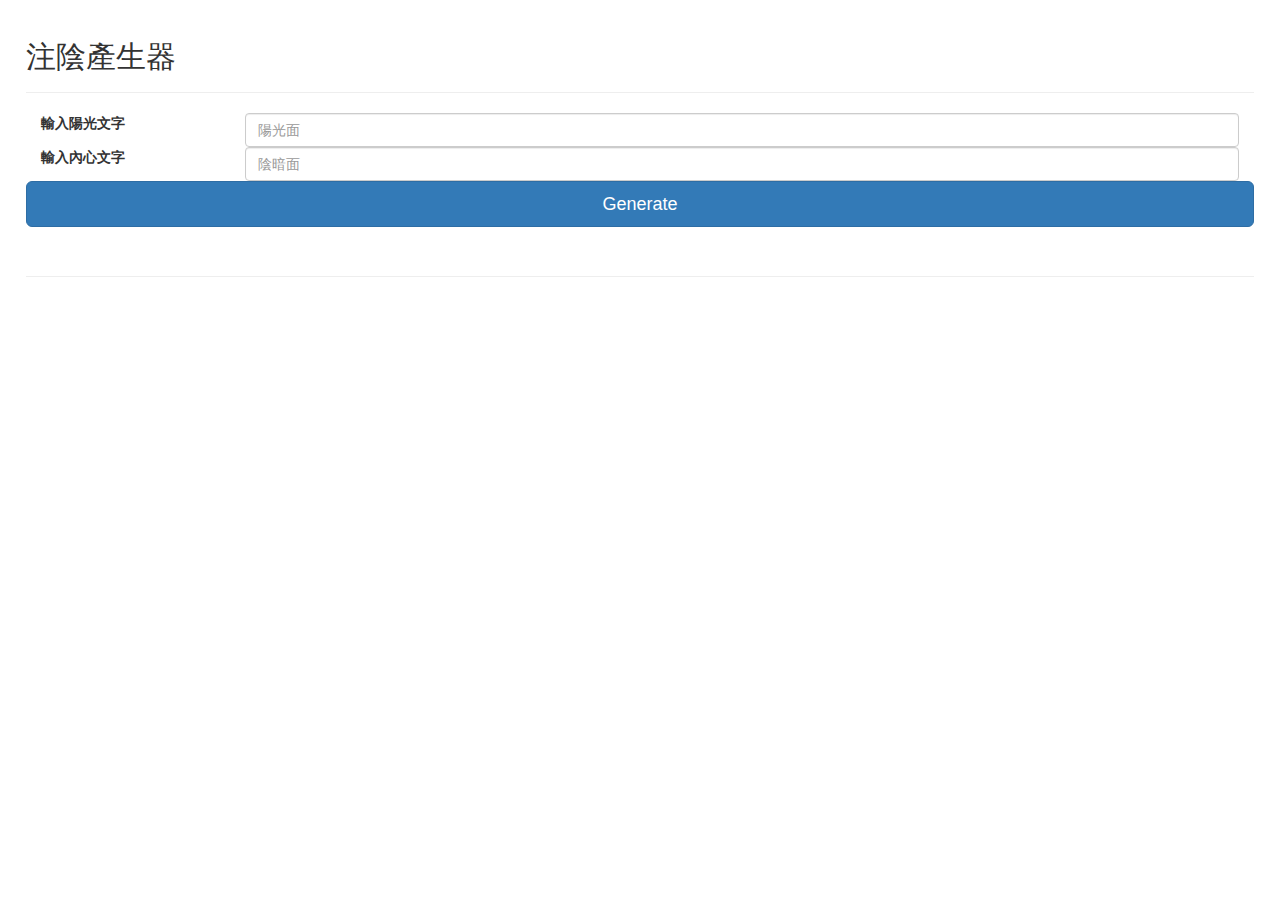
<file: PinInWeb/index.html>
﻿<!DOCTYPE html>
<html xmlns="http://www.w3.org/1999/xhtml">
<head>
    <meta http-equiv="Content-Type" content="text/html; charset=utf-8">
    <title>注陰產生器</title>
    <link href="Content/bootstrap.min.css" rel="stylesheet" type="text/css" />
    <link href="Content/mycustomize.css" rel="stylesheet" type="text/css" />

    <!--open graph -->

    <meta property="og:description" content="勇ㄎㄡˇ敢ㄕˋ表ㄒㄧㄣ達ㄈㄟ卻又不敢承認，愛在心裡口難開？讓注陰產生器來幫助您！^_____^" />
  
    <meta property="og:title" content="注陰產生器"/>
    <meta property="og:url" content="http://cin.azurewebsites.net/"/>
    <meta property="og:site_name" content="注陰產生器"/>

    <meta property="og:image" content="http://cin.azurewebsites.net/image1.png"/>
    <meta name="viewport" content="width=device-width, initial-scale=1"/>
    

</head>
<body>
    
    <div>
        <div class="page-header">
            <h2>注陰產生器</h2>
        </div>
            <form>
                <div class="form-group">
                    <label for="normal" class="col-lg-2 control-label">輸入陽光文字</label>
                    <div class="col-lg-10">
                        <input type="text" class="form-control" id="normal" placeholder="陽光面">
                    </div>
                </div>
                <div class="form-group">
                    <label for="joke" class="col-lg-2 control-label">輸入內心文字</label>
                    <div class="col-lg-10">
                        <input type="text" class="form-control" id="joke" placeholder="陰暗面">
                    </div>
                    <br></br>
                </div>
                
                <div class="form-group">
                    
                    <input type="button" value="Generate" class="btn btn-primary btn-lg btn-block" onclick="find();" />


                    <div class="page-header">
                        <H4 id="jokefun"></H4>


                    </div>
                </div>
         
</form>
        </div>

    <script src="http://ajax.aspnetcdn.com/ajax/jQuery/jquery-2.0.3.min.js"></script>
    <script>
    var uri = 'api/pinin';

    $(document).ready(function () {
        
    });

    function formatItem(item) {
      return item.Name + ': $' + item.Price;
    }
      

    function find() {
        var normal = escape($('#normal').val());
        var joke = escape($('#joke').val());
        $.getJSON(uri + '?original=' + normal + '&joke=' + joke)
          .done(function (data) {
              $('#jokefun').text(data);
          })
          .fail(function (jqXHR, textStatus, err) {
              $('#jokefun').text('Error: ' + err);
          });
    }
    (function (i, s, o, g, r, a, m) {
        i['GoogleAnalyticsObject'] = r; i[r] = i[r] || function () {
            (i[r].q = i[r].q || []).push(arguments)
        }, i[r].l = 1 * new Date(); a = s.createElement(o),
        m = s.getElementsByTagName(o)[0]; a.async = 1; a.src = g; m.parentNode.insertBefore(a, m)
    })(window, document, 'script', '//www.google-analytics.com/analytics.js', 'ga');

    ga('create', 'UA-63865004-1', 'auto');
    ga('send', 'pageview');


    


    </script>
    <script src="Scripts/jquery-1.9.1.min.js"></script>
    <script src="Scripts/bootstrap.min.js"></script>
    
</body>
</html>
</file>
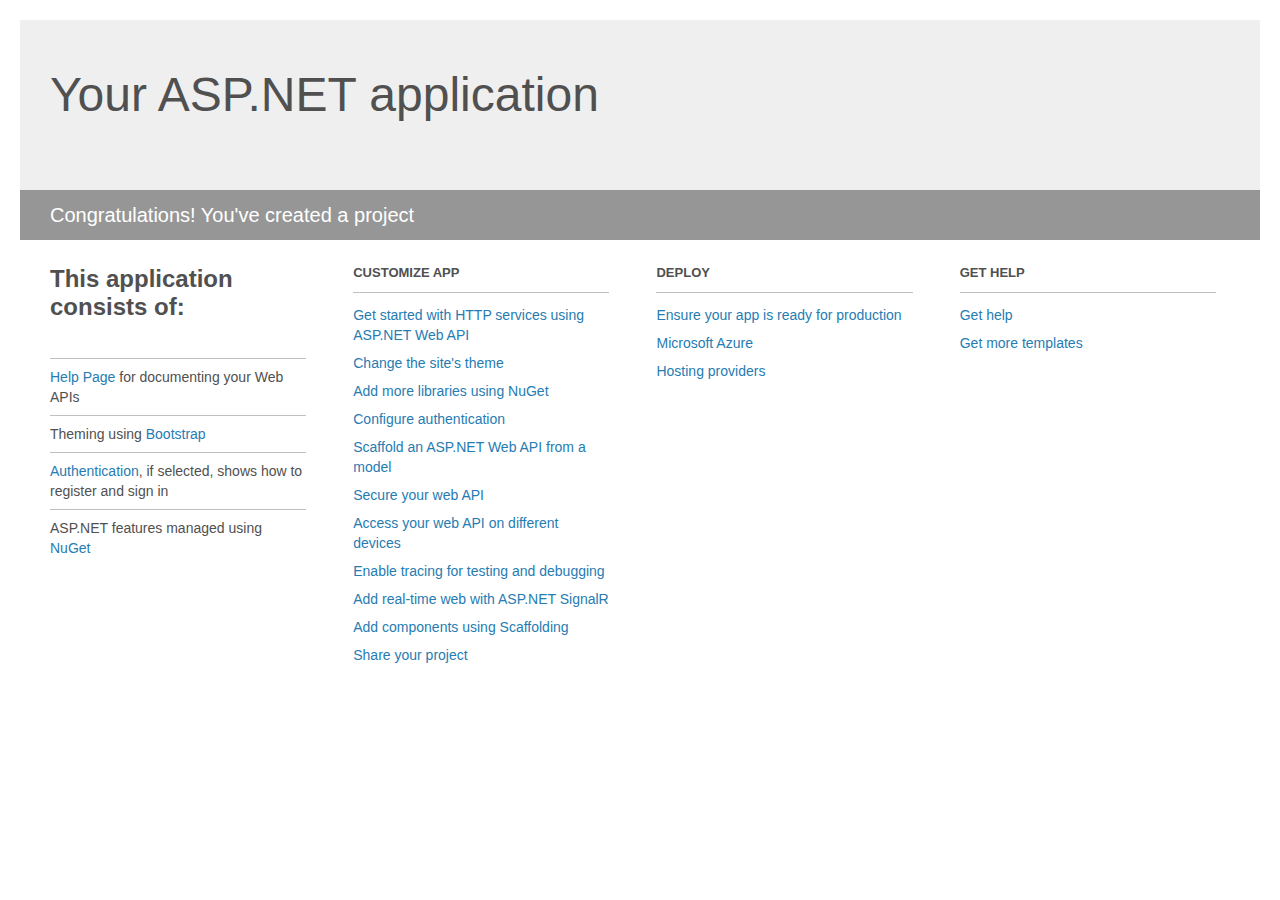
<file: HomeWeb/Project_Readme.html>
﻿<!DOCTYPE html>
<html lang="en">
<head>
    <meta charset="utf-8" />
    <title>Your ASP.NET application</title>
    <style>
        body {
            background: #fff;
            color: #505050;
            font: 14px 'Segoe UI', tahoma, arial, helvetica, sans-serif;
            margin: 20px;
            padding: 0;
        }

        #header {
            background: #efefef;
            padding: 0;
        }

        h1 {
            font-size: 48px;
            font-weight: normal;
            margin: 0;
            padding: 0 30px;
            line-height: 150px;
        }

        p {
            font-size: 20px;
            color: #fff;
            background: #969696;
            padding: 0 30px;
            line-height: 50px;
        }

        #main {
            padding: 5px 30px;
        }

        .section {
            width: 21.7%;
            float: left;
            margin: 0 0 0 4%;
        }

            .section h2 {
                font-size: 13px;
                text-transform: uppercase;
                margin: 0;
                border-bottom: 1px solid silver;
                padding-bottom: 12px;
                margin-bottom: 8px;
            }

            .section.first {
                margin-left: 0;
            }

                .section.first h2 {
                    font-size: 24px;
                    text-transform: none;
                    margin-bottom: 25px;
                    border: none;
                }

                .section.first li {
                    border-top: 1px solid silver;
                    padding: 8px 0;
                }

            .section.last {
                margin-right: 0;
            }

        ul {
            list-style: none;
            padding: 0;
            margin: 0;
            line-height: 20px;
        }

        li {
            padding: 4px 0;
        }

        a {
            color: #267cb2;
            text-decoration: none;
        }

            a:hover {
                text-decoration: underline;
            }
    </style>
</head>
<body>

    <div id="header">
        <h1>Your ASP.NET application</h1>
        <p>Congratulations! You've created a project</p>
    </div>

    <div id="main">
        <div class="section first">
            <h2>This application consists of:</h2>
            <ul>
                <li><a href="http://go.microsoft.com/fwlink/?LinkID=320956">Help Page</a> for documenting your Web APIs</li>
                <li>Theming using <a href="http://go.microsoft.com/fwlink/?LinkID=320754">Bootstrap</a></li>
                <li><a href="http://go.microsoft.com/fwlink/?LinkID=320957">Authentication</a>, if selected, shows how to register and sign in</li>
                <li>ASP.NET features managed using <a href="http://go.microsoft.com/fwlink/?LinkID=320958">NuGet</a></li>
            </ul>
        </div>

        <div class="section">
            <h2>Customize app</h2>
            <ul>
                <li><a href="http://go.microsoft.com/fwlink/?LinkID=320959">Get started with HTTP services using ASP.NET Web API</a></li>
                <li><a href="http://go.microsoft.com/fwlink/?LinkID=320960">Change the site's theme</a></li>
                <li><a href="http://go.microsoft.com/fwlink/?LinkID=320961">Add more libraries using NuGet</a></li>
                <li><a href="http://go.microsoft.com/fwlink/?LinkID=320962">Configure authentication</a></li>
                <li><a href="http://go.microsoft.com/fwlink/?LinkID=320963">Scaffold an ASP.NET Web API from a model</a></li>
                <li><a href="http://go.microsoft.com/fwlink/?LinkID=320964">Secure your web API</a></li>
                <li><a href="http://go.microsoft.com/fwlink/?LinkID=320965">Access your web API on different devices</a></li>
                <li><a href="http://go.microsoft.com/fwlink/?LinkID=320966">Enable tracing for testing and debugging</a></li>
                <li><a href="http://go.microsoft.com/fwlink/?LinkID=320765">Add real-time web with ASP.NET SignalR</a></li>
                <li><a href="http://go.microsoft.com/fwlink/?LinkID=320766">Add components using Scaffolding</a></li>
                <li><a href="http://go.microsoft.com/fwlink/?LinkID=320768">Share your project</a></li>
            </ul>
        </div>

        <div class="section">
            <h2>Deploy</h2>
            <ul>
                <li><a href="http://go.microsoft.com/fwlink/?LinkID=320769">Ensure your app is ready for production</a></li>
                <li><a href="http://go.microsoft.com/fwlink/?LinkID=320770">Microsoft Azure</a></li>
                <li><a href="http://go.microsoft.com/fwlink/?LinkID=320771">Hosting providers</a></li>
            </ul>
        </div>

        <div class="section last">
            <h2>Get help</h2>
            <ul>
                <li><a href="http://go.microsoft.com/fwlink/?LinkID=320772">Get help</a></li>
                <li><a href="http://go.microsoft.com/fwlink/?LinkID=320773">Get more templates</a></li>
            </ul>
        </div>
    </div>
</body>
</html>
</file>
<file: PinInWeb/Content/mycustomize.css>
﻿body {
 margin-left:2%;
 margin-right:2%;
}
/*.page-headerMe {
  padding-bottom: 9px;
  margin: 40px 20px 20px;
  border-bottom: 1px solid #eee;
}*/
</file>
